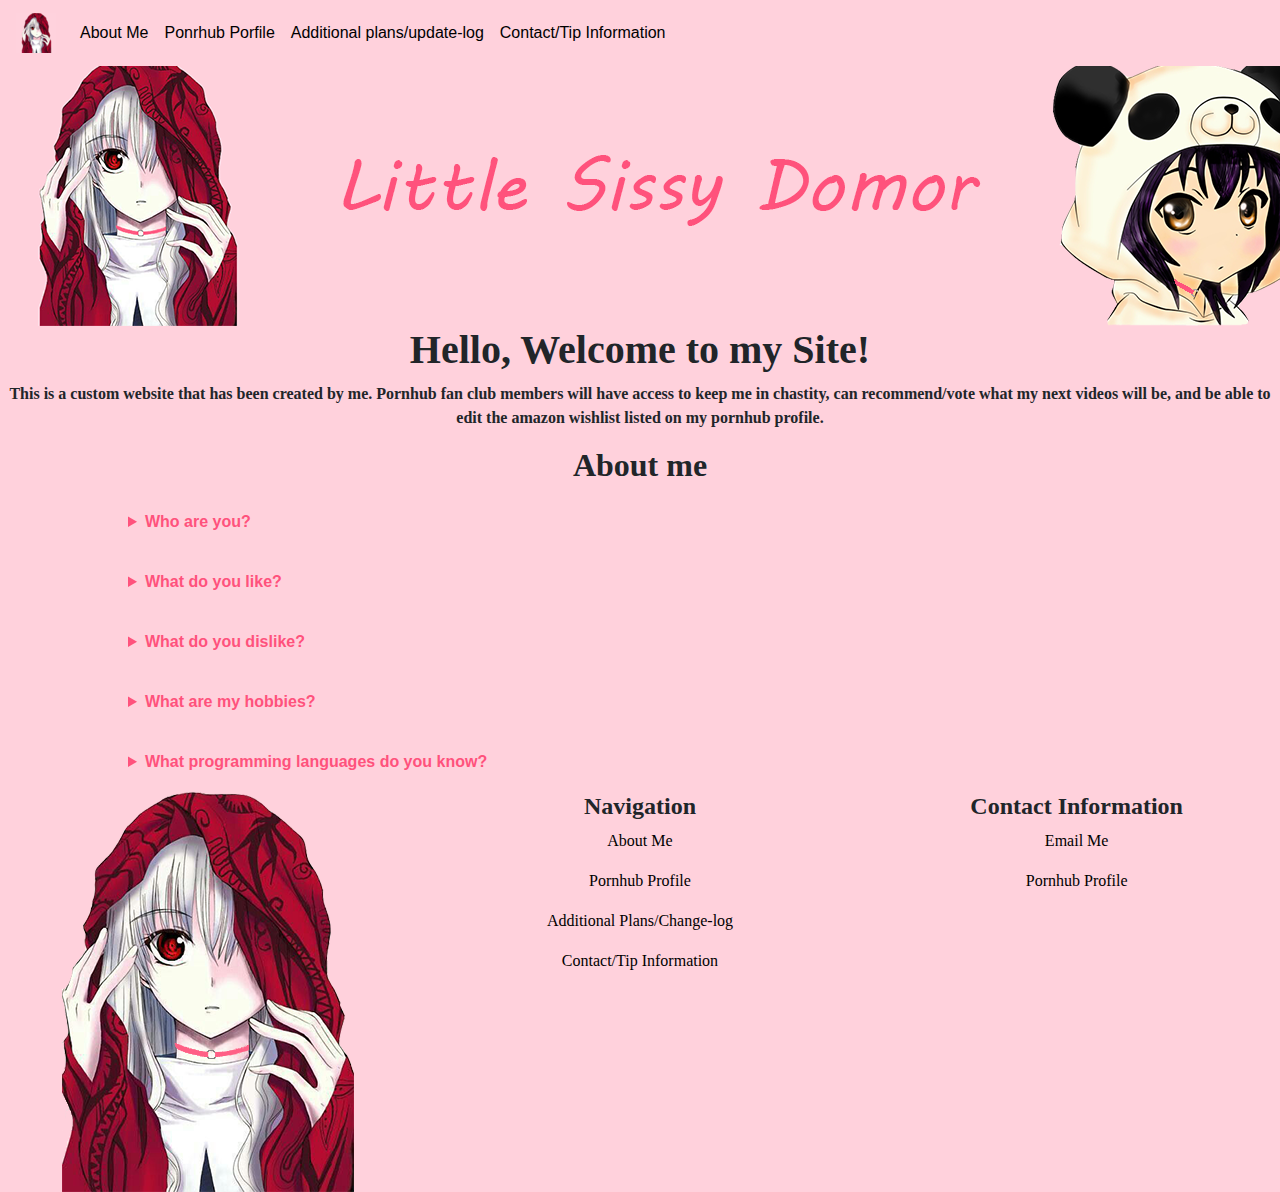
<file: index.html>
<!DOCTYPE html> 
<html>
    <head>
        <title>Little Sissy Domor</title>
        <meta charset="utf-8">
        <meta name="viewport" content="width=device-width, initial-scale=1">
        <link rel="stylesheet" href="https://maxcdn.bootstrapcdn.com/bootstrap/4.4.1/css/bootstrap.min.css">
        <script src="https://ajax.googleapis.com/ajax/libs/jquery/3.4.1/jquery.min.js"></script>
        <script src="https://cdnjs.cloudflare.com/ajax/libs/popper.js/1.16.0/umd/popper.min.js"></script>
        <script src="https://maxcdn.bootstrapcdn.com/bootstrap/4.4.1/js/bootstrap.min.js"></script>
        <link rel="stylesheet" href="./index.css">
        <link rel="shortcut icon" href="./Images/Logo.png">
    </head>
    <body>
        <nav class="navbar navbar-expand-md navbar-custom fixed-top">
            <li class="navbar-brand"><a href="./index.html"><img src="./Images/navbarlogo.png" alt="Little Sissy Domor Logo"></a></li>
            <button class="navbar-toggler" type="button" data-toggle="collapse" data-target="#collapsenavbar">
                <span class="navbar-toggler-icon"></span>
            </button>
            <div class="collapse navbar-collapse" id="collapsenavbar">
                <ul class="navbar-nav">
                    <li class="nav-item">
                        <a class="nav-link" href="./index.html#about">About Me</a>
                    </li>
                    <li class="nav-item">
                        <a class="nav-link" href="https://www.pornhub.com/model/little_sissy_domor">Ponrhub Porfile</a>
                    </li>
                    <li class="nav-item">
                        <a class="nav-link" href="./Update.html">Additional plans/update-log</a>
                    </li>
                    <li class="nav-item">
                        <a class="nav-link" href="./Contact.html">Contact/Tip Information</a>
                    </li>
                </ul>
            </div>
        </nav>
        <h2 class="gap"></h2>
        <div class="show-picture">
            <div class="row">
                <div class="col-md-12">
                    <div align="center">
                        <img src="./Images/Banner.png">
                    </div>
                </div>
            </div>
        </div>
        <div class="row">
            <div class="col-md-12">
                <h1 align="center"><strong>Hello, Welcome to my Site!</strong></h1>
                <p align="center"><strong>This is a custom website that has been created by me. Pornhub fan club members will have access to keep me in chastity, can recommend/vote 
                    what my next videos will be, and be able to edit the amazon wishlist listed on my pornhub profile. </strong>
                </p>
            </div>
        </div>
        <div id="about">
            <div class="row">
                <div class="col-md-12">
                    <h2 align="center"><strong>About me</strong></h2>
                    <details class="questions">
                        <summary><strong>Who are you?</strong></summary>
                        <p><strong>I am a 18 year old little sissy/femboy with a brutal and nice daddy dom who allows me to explore myself and my sexuality.
                            </strong></p>
                    </details>
                    <details class="questions">
                        <summary><strong>What do you like?</strong></summary>
                        <p> <strong>I enjoy cuddles, fluffy stuff (ex: stuffies or fluffy animals), computer/tech, coding, fucking my little ass, and feminizing my body ;). 
                            </strong></p> 
                    </details>
                    <details class="questions">
                        <summary><strong>What do you dislike?</strong></summary>
                        <p> <strong>I don't really dislike much things, but my daddy knows how to put me into place ;). 
                            </strong></p> 
                    </details>
                    <details class="questions">
                        <summary><strong>What are my hobbies?</strong></summary>
                        <p> <strong>I enjoy coding, computers/tech, fucking my little ass for daddy ;), and getting tied helplessly by daddy ;).
                            </strong></p> 
                    </details>
                    <details class="questions">
                        <summary><strong>What programming languages do you know?</strong></summary>
                        <p> <strong> My main language is Python, but I am fairly fluent in Java, HTML/CSS, MYSQL, PGSQL, and shell scripting/batch scripting. 
                            However, I am fairly new to Objective C/C++, php, js, x86_64 assembly.
                            </strong></p>
                    </details>
                </div>
            </div>
        </div>
    </body>
    <footer>
        <div class="row">
            <div class="col-md-4">
                <div align="center">
                    <img src="./Images/Logo.png">
                </div>
            </div>
            <div class="col-md-4">
                <h4 align="center"><strong>Navigation</strong></h4>
                <p align="center"><a href="./index.html#about">About Me</a></p>
                <p align="center"><a href="https://www.pornhub.com/model/little_sissy_domor">Pornhub Profile</a></p>
                <p align="center"><a href="./Update.html">Additional Plans/Change-log</a></p>
                <p align="center"><a href="./Contact.html">Contact/Tip Information</a></p>
            </div>
            <div class="col-md-4">
                <h4 align="center"><strong>Contact Information</strong></h4>
                <p align="center"><a href="mailto:domor8123@gmail.com">Email Me</a></p>
                <p align="center"><a href="https://www.pornhub.com/model/little_sissy_domor">Pornhub Profile</a></p>
            </div>
        </div>
    </footer>
</html>
</file>
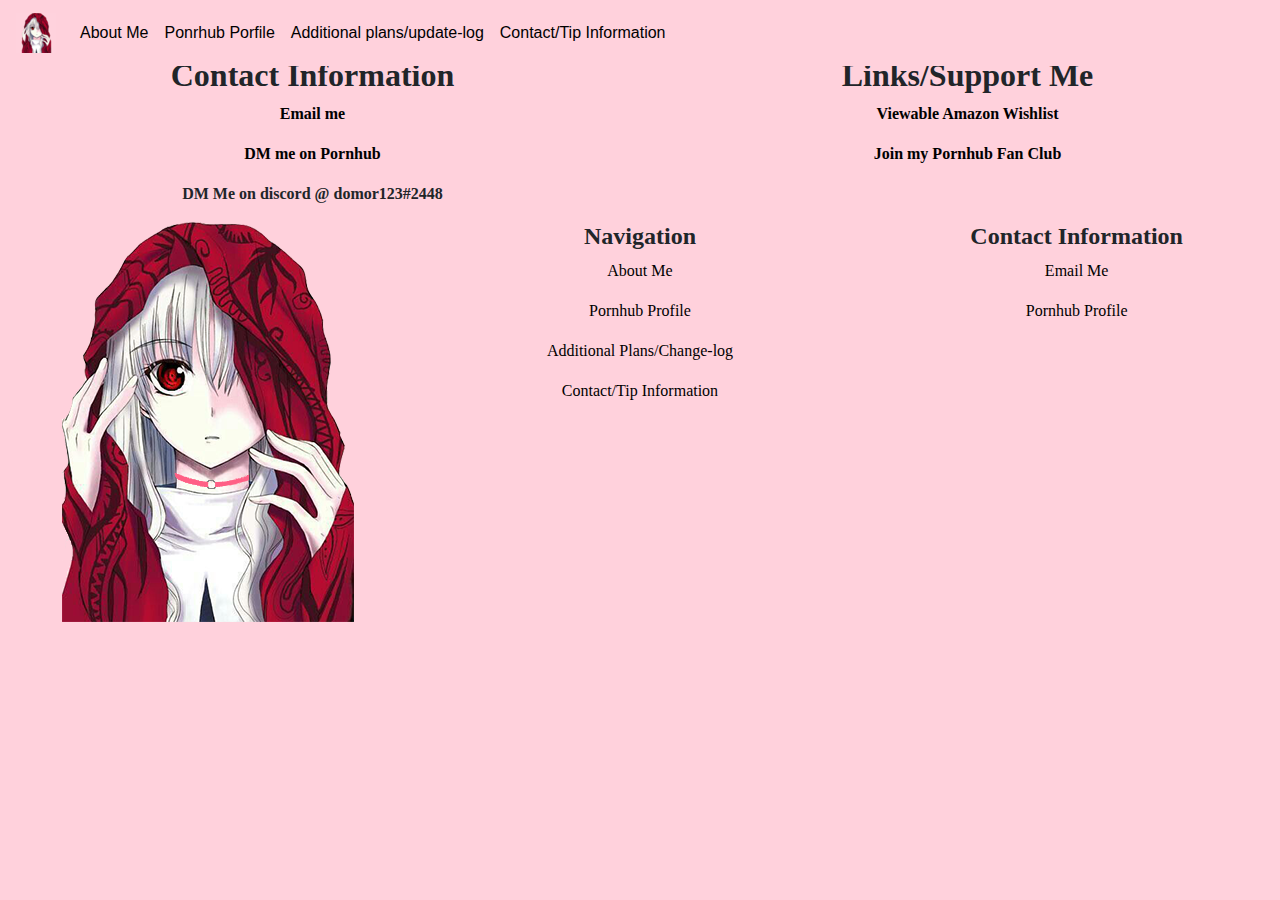
<file: Contact.html>
<!DOCTYPE html> 
<html>
    <head>
        <title>Little Sissy Domor</title>
        <meta charset="utf-8">
        <meta name="viewport" content="width=device-width, initial-scale=1">
        <link rel="stylesheet" href="https://maxcdn.bootstrapcdn.com/bootstrap/4.4.1/css/bootstrap.min.css">
        <script src="https://ajax.googleapis.com/ajax/libs/jquery/3.4.1/jquery.min.js"></script>
        <script src="https://cdnjs.cloudflare.com/ajax/libs/popper.js/1.16.0/umd/popper.min.js"></script>
        <script src="https://maxcdn.bootstrapcdn.com/bootstrap/4.4.1/js/bootstrap.min.js"></script>
        <link rel="stylesheet" href="./index.css">
        <link rel="shortcut icon" href="./Images/Logo.png">
    </head>
    <body>
        <nav class="navbar navbar-expand-md navbar-custom fixed-top">
            <li class="navbar-brand"><a href="./index.html"><img src="./Images/navbarlogo.png" alt="Little Sissy Domor Logo"></a></li>
            <button class="navbar-toggler" type="button" data-toggle="collapse" data-target="#collapsenavbar">
                <span class="navbar-toggler-icon"></span>
            </button>
            <div class="collapse navbar-collapse" id="collapsenavbar">
                <ul class="navbar-nav">
                    <li class="nav-item">
                        <a class="nav-link" href="./index.html#about">About Me</a>
                    </li>
                    <li class="nav-item">
                        <a class="nav-link" href="https://www.pornhub.com/model/little_sissy_domor">Ponrhub Porfile</a>
                    </li>
                    <li class="nav-item">
                        <a class="nav-link" href="./Update.html">Additional plans/update-log</a>
                    </li>
                    <li class="nav-item">
                        <a class="nav-link" href="./Contact.html">Contact/Tip Information</a>
                    </li>
                </ul>
            </div>
        </nav>
        <h2 class="gap"></h2>
        <div class="row">
            <div class="col-md-6">
                <h2 align="center"><strong>Contact Information</strong></h2>
                <div align="center">
                    <p><strong><a href="mailto:domor8123@gmail.com">Email me</a></strong></p>
                    <p><strong><a href="https://www.pornhub.com/model/little_sissy_domor">DM me on Pornhub</a></strong></p>
                    <p><strong>DM Me on discord @ domor123#2448</strong></p>
                </div>
            </div>
            <div class="col-md-6">
                <div align="center">
                    <h2><strong>Links/Support Me</strong></h2>
                    <p><strong><a href="https://www.amazon.com/hz/wishlist/ls/1A8RYFH8ZMSUC?ref_=wl_share">Viewable Amazon Wishlist</a></strong></p>
                    <p><strong><a href="https://www.pornhub.com/model/little_sissy_domor?becomeafan=1">Join my Pornhub Fan Club</a></strong></p>
                </div>
            </div>
        </div>
    </body>
    <footer>
        <div class="row">
            <div class="col-md-4">
                <div align="center">
                    <img src="./Images/Logo.png">
                </div>
            </div>
            <div class="col-md-4">
                <h4 align="center"><strong>Navigation</strong></h4>
                <p align="center"><a href="./index.html#about">About Me</a></p>
                <p align="center"><a href="https://www.pornhub.com/model/little_sissy_domor">Pornhub Profile</a></p>
                <p align="center"><a href="./Update.html">Additional Plans/Change-log</a></p>
                <p align="center"><a href="./Contact.html">Contact/Tip Information</a></p>
            </div>
            <div class="col-md-4">
                <h4 align="center"><strong>Contact Information</strong></h4>
                <p align="center"><a href="mailto:domor8123@gmail.com">Email Me</a></p>
                <p align="center"><a href="https://www.pornhub.com/model/little_sissy_domor">Pornhub Profile</a></p>
            </div>
        </div>
    </footer>
</html>
</file>
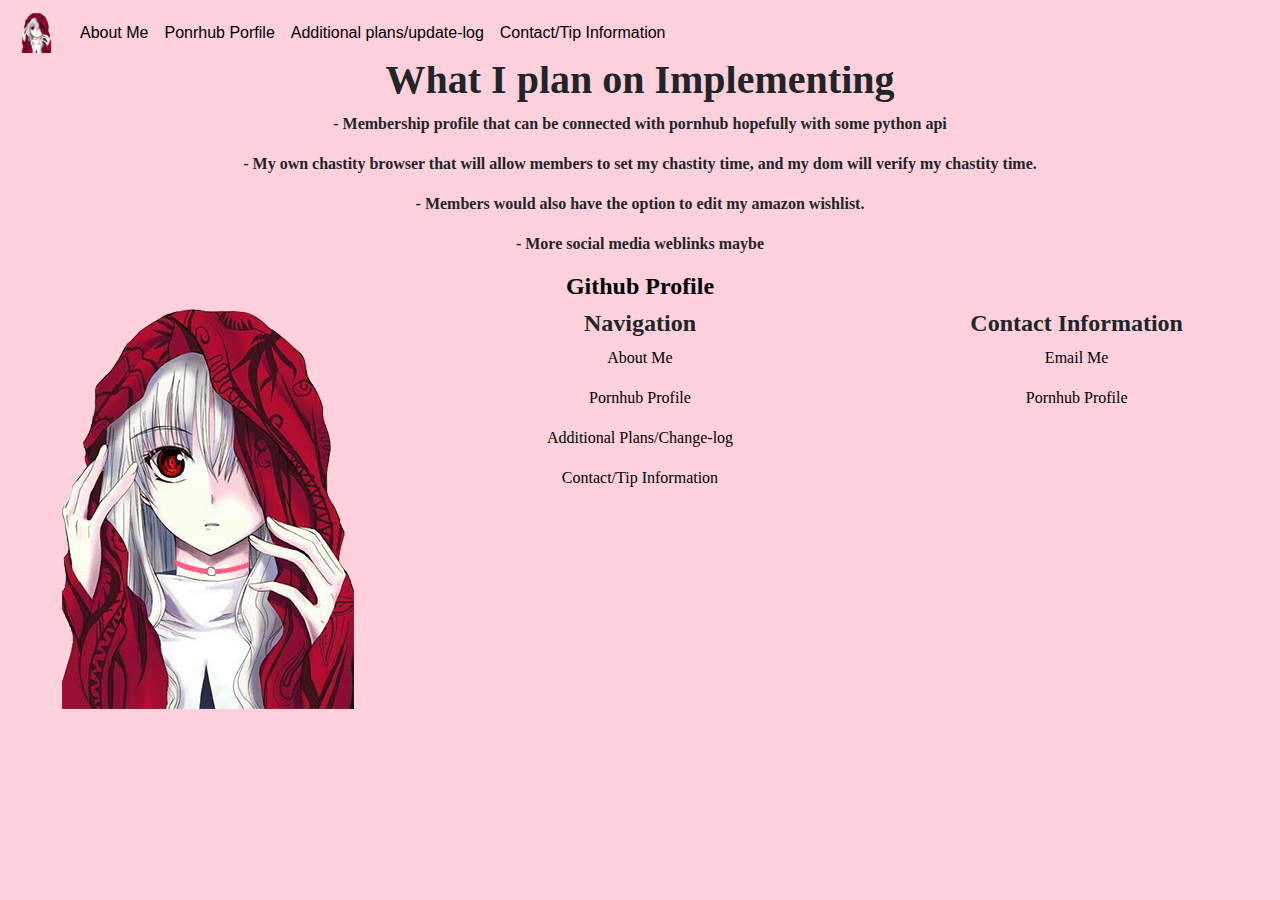
<file: Update.html>
<!DOCTYPE html> 
<html>
    <head>
        <title>Little Sissy Domor</title>
        <meta charset="utf-8">
        <meta name="viewport" content="width=device-width, initial-scale=1">
        <link rel="stylesheet" href="https://maxcdn.bootstrapcdn.com/bootstrap/4.4.1/css/bootstrap.min.css">
        <script src="https://ajax.googleapis.com/ajax/libs/jquery/3.4.1/jquery.min.js"></script>
        <script src="https://cdnjs.cloudflare.com/ajax/libs/popper.js/1.16.0/umd/popper.min.js"></script>
        <script src="https://maxcdn.bootstrapcdn.com/bootstrap/4.4.1/js/bootstrap.min.js"></script>
        <link rel="stylesheet" href="./index.css">
        <link rel="shortcut icon" href="./Images/Logo.png">
    </head>
    <body>
        <nav class="navbar navbar-expand-md navbar-custom fixed-top">
            <li class="navbar-brand"><a href="./index.html"><img src="./Images/navbarlogo.png" alt="Little Sissy Domor Logo"></a></li>
            <button class="navbar-toggler" type="button" data-toggle="collapse" data-target="#collapsenavbar">
                <span class="navbar-toggler-icon"></span>
            </button>
            <div class="collapse navbar-collapse" id="collapsenavbar">
                <ul class="navbar-nav">
                    <li class="nav-item">
                        <a class="nav-link" href="./index.html#about">About Me</a>
                    </li>
                    <li class="nav-item">
                        <a class="nav-link" href="https://www.pornhub.com/model/little_sissy_domor">Ponrhub Porfile</a>
                    </li>
                    <li class="nav-item">
                        <a class="nav-link" href="./Update.html">Additional plans/update-log</a>
                    </li>
                    <li class="nav-item">
                        <a class="nav-link" href="./Contact.html">Contact/Tip Information</a>
                    </li>
                </ul>
            </div>
        </nav>
        <h2 class="gap"></h2>
        <div class="row">
            <div class="col-md-12">
                <h1 align="center"><strong>What I plan on Implementing</strong></h1>
                <div align="center">
                    <p><strong>- Membership profile that can be connected with pornhub hopefully with some python api</strong></p>
                    <p><strong>- My own chastity browser that will allow members to set my chastity time, and my dom will verify my chastity time. 
                    </strong></p>
                    <p><strong>- Members would also have the option to edit my amazon wishlist.</strong></p>
                    <p><strong>- More social media weblinks maybe</strong></p>
                    <h4><strong><a href="https://github.com/domor8123">Github Profile</a></strong></h4>
                </div>
            </div>
        </div>
    </body>
    <footer>
        <div class="row">
            <div class="col-md-4">
                <div align="center">
                    <img src="./Images/Logo.png">
                </div>
            </div>
            <div class="col-md-4">
                <h4 align="center"><strong>Navigation</strong></h4>
                <p align="center"><a href="./index.html#about">About Me</a></p>
                <p align="center"><a href="https://www.pornhub.com/model/little_sissy_domor">Pornhub Profile</a></p>
                <p align="center"><a href="./Update.html">Additional Plans/Change-log</a></p>
                <p align="center"><a href="./Contact.html">Contact/Tip Information</a></p>
            </div>
            <div class="col-md-4">
                <h4 align="center"><strong>Contact Information</strong></h4>
                <p align="center"><a href="mailto:domor8123@gmail.com">Email Me</a></p>
                <p align="center"><a href="https://www.pornhub.com/model/little_sissy_domor">Pornhub Profile</a></p>
            </div>
        </div>
    </footer>
</html>
</file>
<file: index.css>
.navbar-custom { 
    background-color: #ffd1dc; 
} 
.navbar-custom .navbar-brand, 
.navbar-custom .navbar-text { 
    color: #ff527c; 
} 
.navbar-custom .navbar-toggler-icon {
    background-image: url("data:image/svg+xml;charset=utf8,%3Csvg viewBox='0 0 32 32' xmlns='http://www.w3.org/2000/svg'%3E%3Cpath stroke='rgba(255,82,124, 1)' stroke-width='2' stroke-linecap='round' stroke-miterlimit='10' d='M4 8h24M4 16h24M4 24h24'/%3E%3C/svg%3E");
}
.gap {
    background-color: #ffd1dc;
    padding: 24px 24px 24px 50px;
}
body{
    background-color: #ffd1dc;
}
h1,h2,h4,p{
    font-family: cursive;
}
a{
    color: black;
}
a:hover{
    color: black;
}
.questions {
    background-color: #ffd1dc;
    color: #ff527c;
    cursor: pointer;
    padding: 18px 18px 18px 50px;
    padding-left: 10%;
    width: 100%;
    border: none;
    outline: none;
    transition: 0.4s;
}
.active, .questions:hover {
    background-color: #ff527c;
    color: #ffd1dc;
}
.answers {
    padding: 0 18px;
    background-color: #ffd1dc;
    display: none;
    overflow: hidden;
    padding-left: 10%;
}
@media(max-width:1000px){
    .show-picture{
      display: none;
    }
  }
</file>
